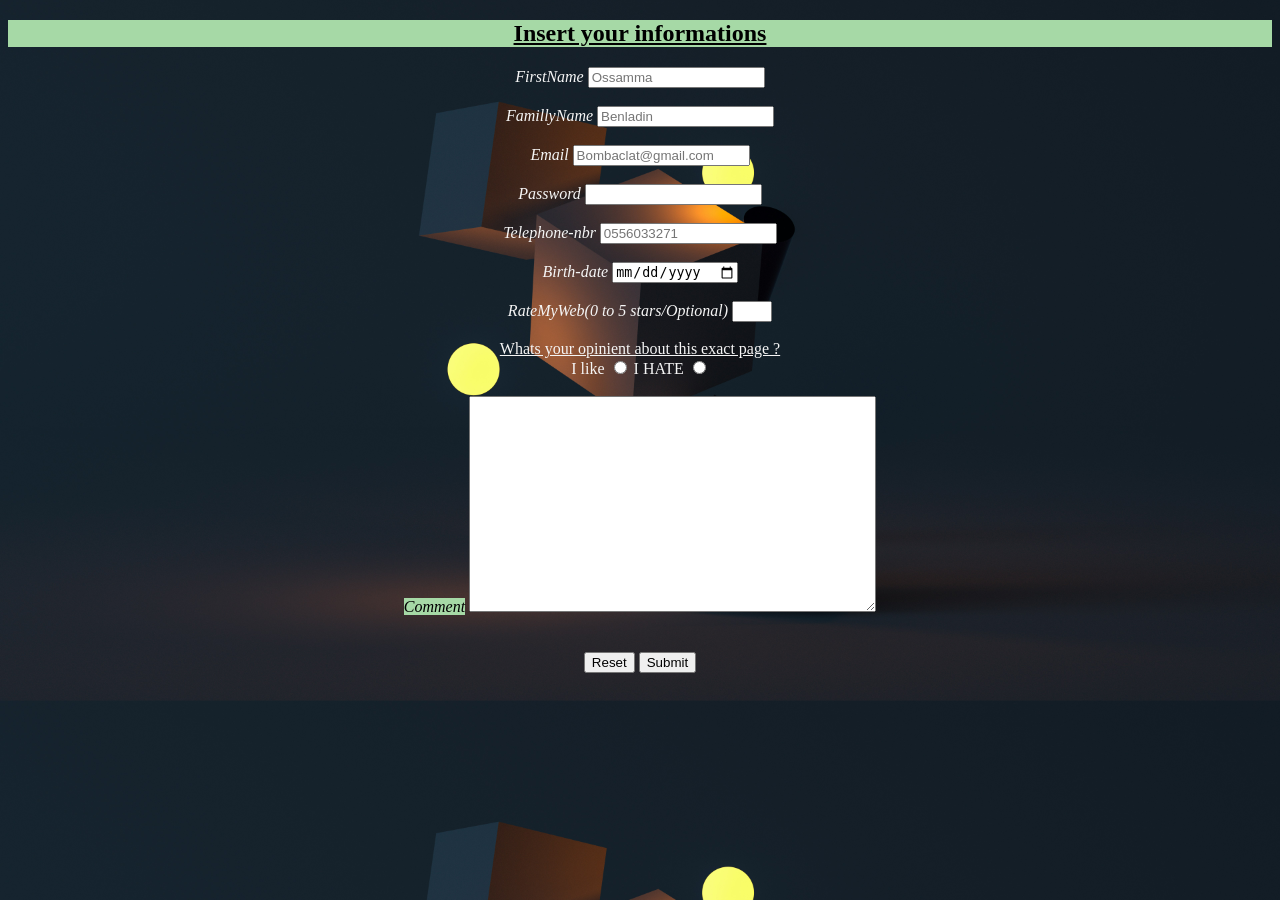
<file: CommentWebPage/index.html>
<!DOCTYPE html>
<html>
    <head>
      <title>comment insertion</title>
      <link rel="icon" type="image/webp" href="comments-icon-design-free-vector.webp">
      <link rel="stylesheet" href="commentPageStyle.css">
    </head>
    <body>
        <h2 style="background-color:rgb(166, 217, 166)"><u>Insert your informations</u></h2>
        <form action="index.php" method="post">
            <lable for="firstname"><i>FirstName</i></lable>
            <input type="text" id="firstname" placeholder="Ossamma" minlenght="2" maxlength="15" required><br><br>

            <lable for="famillyname"><i>FamillyName</i></lable>
            <input type="text" id="famillyname" placeholder="Benladin" minlenght="3" maxlength="15"><br><br>

            <lable for="email"><i>Email</i></lable>
            <input type="email" id="email" placeholder="Bombaclat@gmail.com" minlenght="13"  required><br><br>

            <lable for="password"><i>Password</i></lable>
            <input type="password" id="password"  minlenght="8" maxlength="15" required><br><br>
            
            <lable for="tele"><i>Telephone-nbr</i></lable>
            <input type="tel" id="tele" placeholder="0556033271" minlenght="10" maxlength="10" ><br><br>

            <lable for="bday"><i>Birth-date</i></lable>
            <input type="date" id="bday"  required><br><br>

            <lable for="rate"><i>RateMyWeb(0 to 5 stars/Optional)</i></lable>
            <input type="number" id="rate" min="0" max="5"><br><br>

            <label for="openient"><u>Whats your opinient about this exact page ?</u></label><br>
            <label for="like">I like</label>
            <input type="radio" id="like" name="opinient">
            <label for="nlike">I HATE</label>
            <input type="radio" id="nlike" name="opinient"><br><br>

            <label id="com" for="comm" style="background-color: rgb(166, 217, 166)"><i>Comment</i></label>
            <textarea type="comment" id="comm" cols="48" rows="14" required></textarea><br><br><br>

            <input id="reset" class="desition" type="reset">
            <input id="submit" class="desition" type="submit">

        </form>

    </body>
</html>
</file>
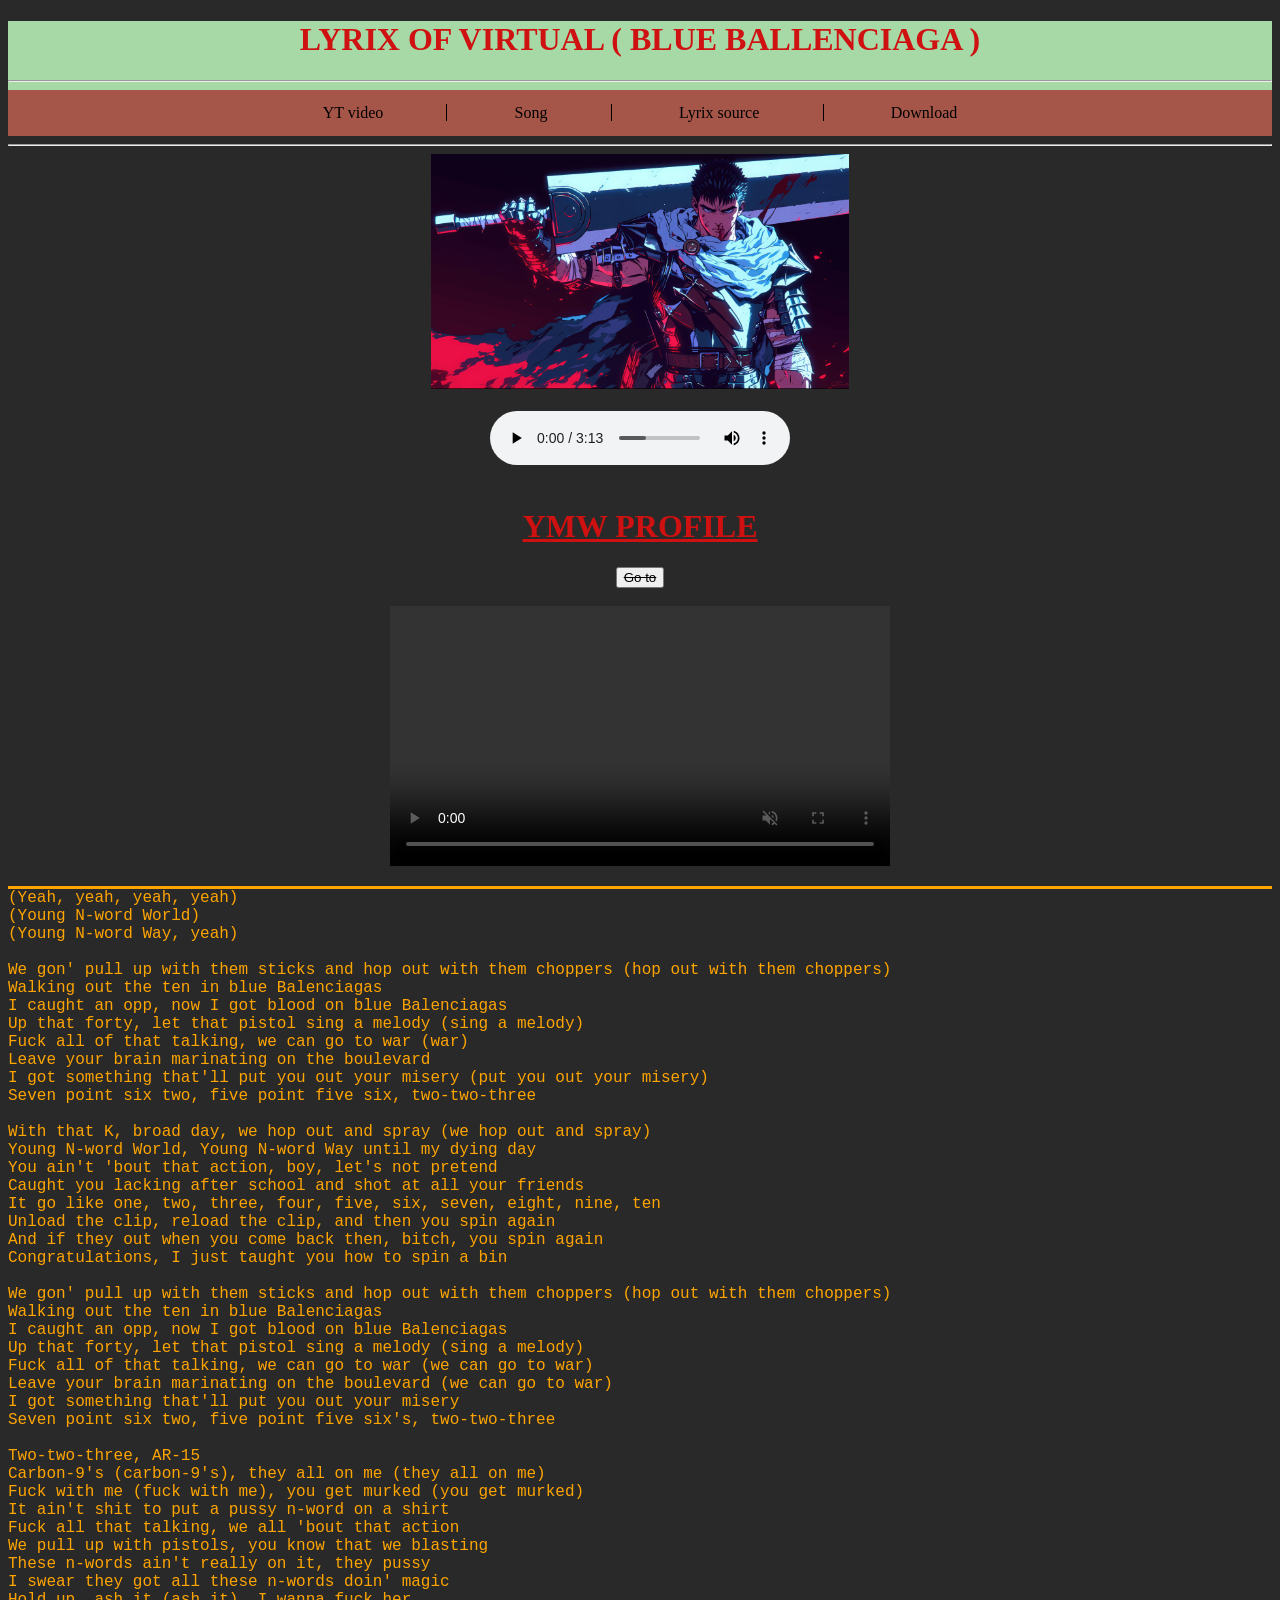
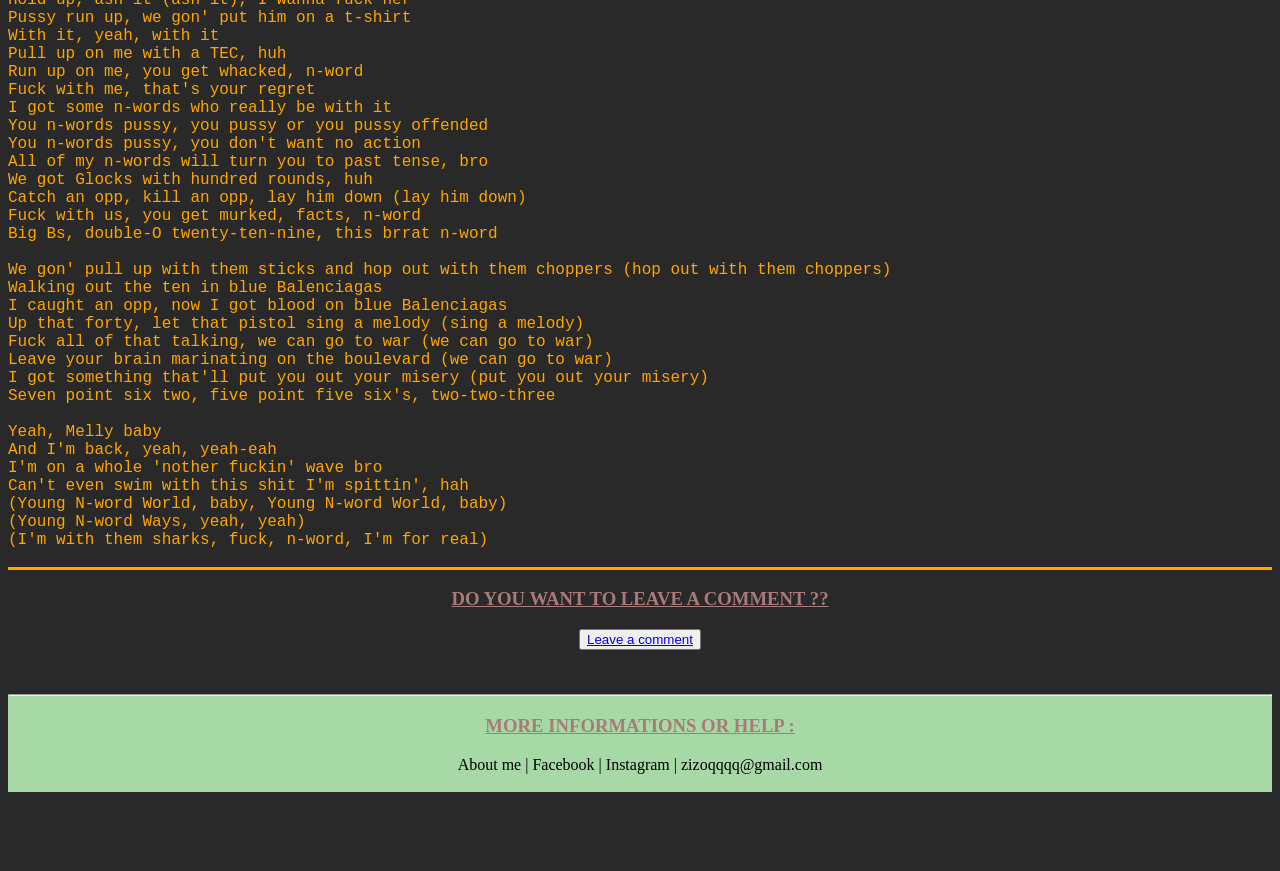
<file: MainWebPage/index.html>
<!DOCTYPE html>
<html>
  <head>
    <title>
        YNW Melly (lyrix)
    </title>
    <link rel="icon" type="image/webp" href ="ynw-melly-aesthetic-art-bt73hoqkgoy0wou1.webp">
    <link rel="stylesheet" href="mainStyle.css">
  </head>

  <body>
   <header style="background-color :rgb(166, 217, 166)"> 
    <h1>     LYRIX OF VIRTUAL ( BLUE BALLENCIAGA )</h1>
    <hr>
    <nav class="TopLinks">
    <a id="a1" class="TopButtomLinks" href="https://www.youtube.com/watch?v=UPS_-SJOdbM" target="_blank" title="YOUTUBE VIDEO">YT video</a>
    <a id="a2" class="TopButtomLinks" href="https://soundcloud.com/ynwmelly/ynw-melly-virtual-blue-balenciaga" target="_blank" title="SOUNDCLOUD SONG LINK">Song</a>
    <a id="a3" class="TopButtomLinks" href="https://www.letras.com/ynw-melly/virtual-blue-balenciagas/" target="_blank" title="ORIGINAL LYRIX WEB SOURCE">Lyrix source</a>
    <a id="a4" class="TopButtomLinks" href="https://s-blue-balenciaga.mp3.pm/" target="_blank" title="DOWNLOAD LINK">Download</a>
    </nav>   
   </header>

   <main>
    <hr>
    <img id="img1" src="guts-artwork-5120x2880-21418 copy.jpg"
    alt = "guts photo"
    height = 235>

    <br><br>
    <audio id="aud1" controls loop >
       <source src="YNW_Melly_-_Blue_Balenciagas_(mp3.pm).mp3">
    </audio>
    <br><br>
    <h1 id="h12"><u><b>YMW PROFILE</b></h1></u></h1>
    <a id="but1" href="https://www.imdb.com/name/nm10437587/bio/" target="_blank"><button><del> Go to </del></button></a>
    <br><br>
    <video id="vid1" src="download.mp4" height="260" width="500" controls autoplay muted loop></video>
    <pre id="pre1">
(Yeah, yeah, yeah, yeah)
(Young N-word World)
(Young N-word Way, yeah)

We gon' pull up with them sticks and hop out with them choppers (hop out with them choppers)
Walking out the ten in blue Balenciagas
I caught an opp, now I got blood on blue Balenciagas
Up that forty, let that pistol sing a melody (sing a melody)
Fuck all of that talking, we can go to war (war)
Leave your brain marinating on the boulevard
I got something that'll put you out your misery (put you out your misery)
Seven point six two, five point five six, two-two-three

With that K, broad day, we hop out and spray (we hop out and spray)
Young N-word World, Young N-word Way until my dying day
You ain't 'bout that action, boy, let's not pretend
Caught you lacking after school and shot at all your friends
It go like one, two, three, four, five, six, seven, eight, nine, ten
Unload the clip, reload the clip, and then you spin again
And if they out when you come back then, bitch, you spin again
Congratulations, I just taught you how to spin a bin   

We gon' pull up with them sticks and hop out with them choppers (hop out with them choppers)
Walking out the ten in blue Balenciagas
I caught an opp, now I got blood on blue Balenciagas
Up that forty, let that pistol sing a melody (sing a melody)
Fuck all of that talking, we can go to war (we can go to war)
Leave your brain marinating on the boulevard (we can go to war)
I got something that'll put you out your misery
Seven point six two, five point five six's, two-two-three

Two-two-three, AR-15
Carbon-9's (carbon-9's), they all on me (they all on me)
Fuck with me (fuck with me), you get murked (you get murked)
It ain't shit to put a pussy n-word on a shirt
Fuck all that talking, we all 'bout that action
We pull up with pistols, you know that we blasting
These n-words ain't really on it, they pussy
I swear they got all these n-words doin' magic
Hold up, ash it (ash it), I wanna fuck her
Pussy run up, we gon' put him on a t-shirt
With it, yeah, with it
Pull up on me with a TEC, huh
Run up on me, you get whacked, n-word
Fuck with me, that's your regret
I got some n-words who really be with it
You n-words pussy, you pussy or you pussy offended
You n-words pussy, you don't want no action
All of my n-words will turn you to past tense, bro
We got Glocks with hundred rounds, huh
Catch an opp, kill an opp, lay him down (lay him down)
Fuck with us, you get murked, facts, n-word
Big Bs, double-O twenty-ten-nine, this brrat n-word

We gon' pull up with them sticks and hop out with them choppers (hop out with them choppers)
Walking out the ten in blue Balenciagas
I caught an opp, now I got blood on blue Balenciagas
Up that forty, let that pistol sing a melody (sing a melody)
Fuck all of that talking, we can go to war (we can go to war)
Leave your brain marinating on the boulevard (we can go to war)
I got something that'll put you out your misery (put you out your misery)
Seven point six two, five point five six's, two-two-three   

Yeah, Melly baby
And I'm back, yeah, yeah-eah
I'm on a whole 'nother fuckin' wave bro
Can't even swim with this shit I'm spittin', hah
(Young N-word World, baby, Young N-word World, baby)
(Young N-word Ways, yeah, yeah)
(I'm with them sharks, fuck, n-word, I'm for real)
    </pre>

    
    <h3 ><u>DO YOU WANT TO LEAVE A COMMENT ??</u></h3>
    <button id="but2"><a id="but2text" href="CommentWebPage/index.html" target="_blank">Leave a comment</a></button>
     <br><br><br>
   </main>
   <footer style="background-color:rgb(166, 217, 166)">
    <hr>
    <h3><u>MORE INFORMATIONS OR HELP :</u></h3>
    <a id="a5" class="TopButtomLinks" href="https://en.wikipedia.org/wiki/I_Am_Legend_(film)" target="_blank" title="IAM JUST A LEGEND">About me</a>
    <a id="a6" class="TopButtomLinks" href="https://www.facebook.com/zizo.mca.3745/" target="_blank" title="FACEBOOK PERSONNAL ACCOUNT">| Facebook</a>
    <a id="a7" class="TopButtomLinks" href="https://www.instagram.com/zizo__bk/?hl=en" target="_blank" title="INSTAGRAM PERSONNAL ACCOUNT">| Instagram</a>
    <a id="a8" class="TopButtomLinks" href="mailto:zizoqqqq@gmail.com" target="_blank" title="A FAKE EMAIL ADRESS">| zizoqqqq@gmail.com</a>
    <br><br>

   </footer>

  </body>

</html>
</file>
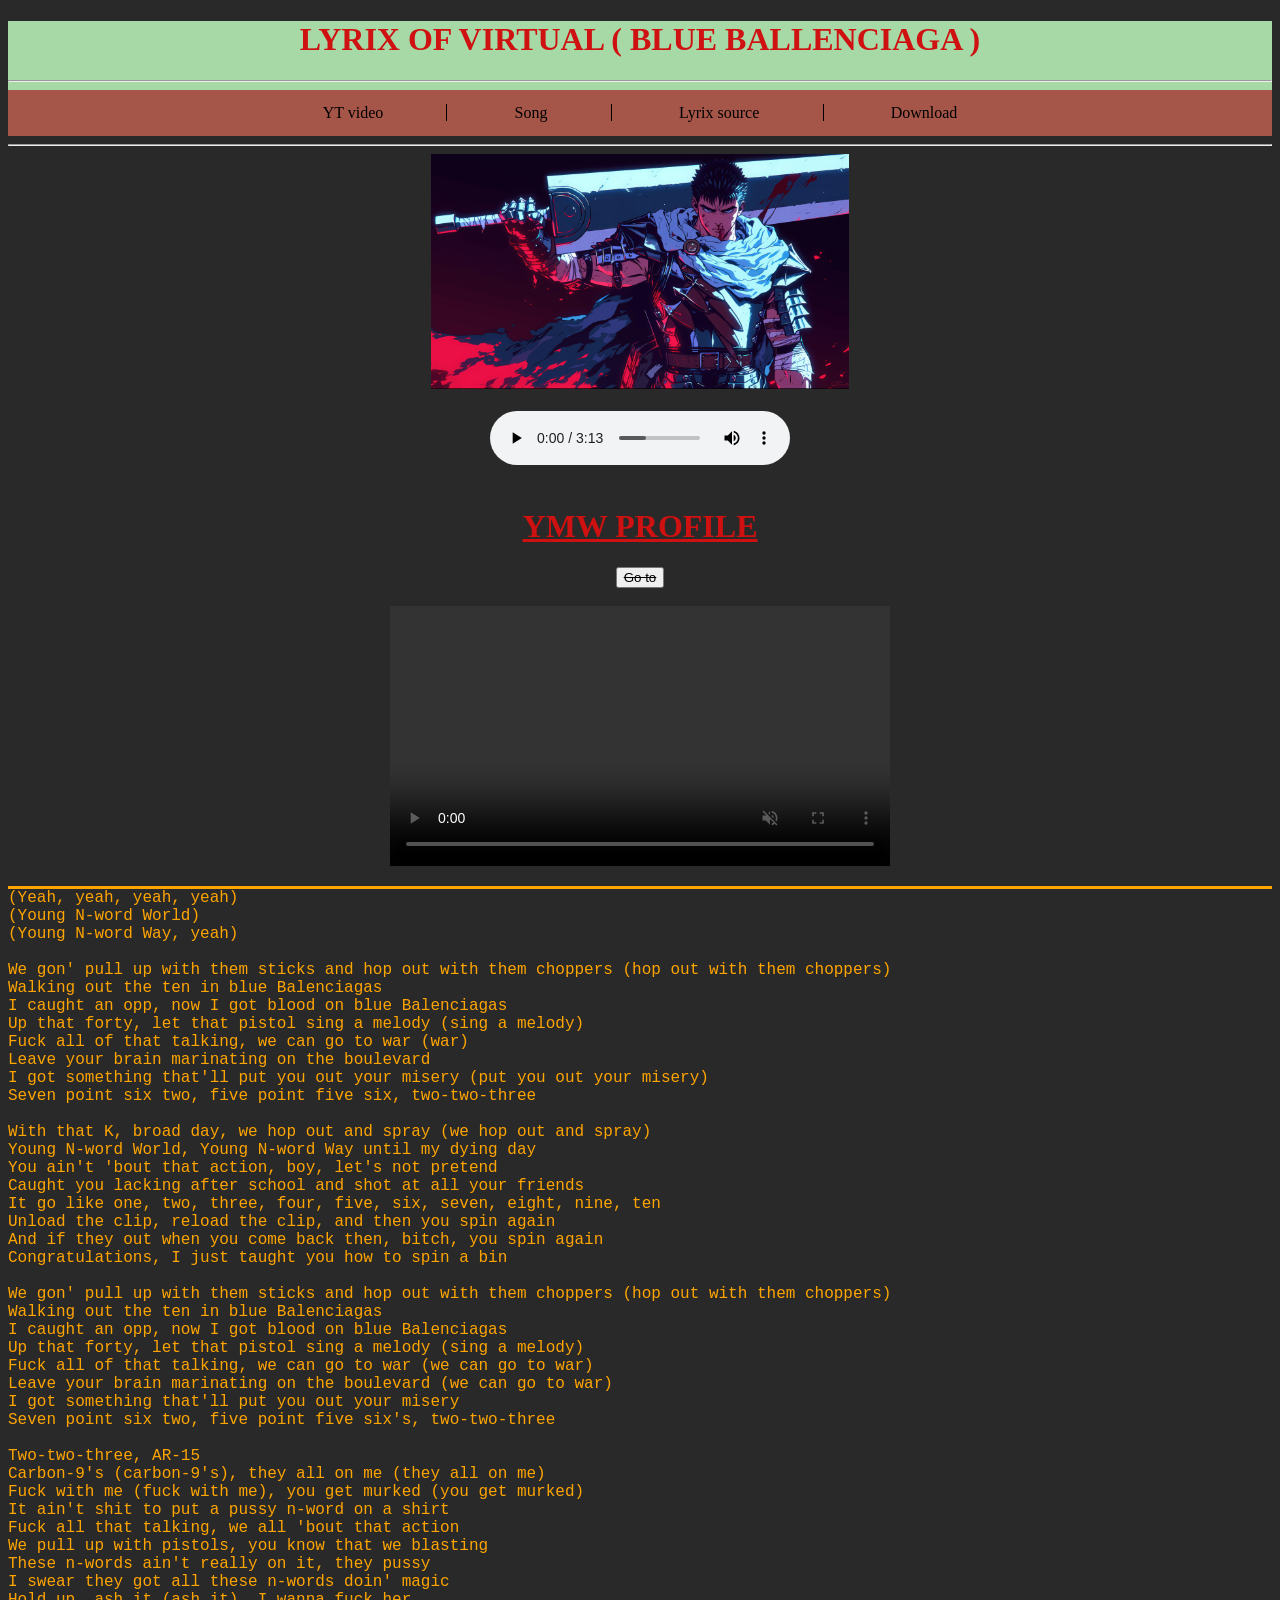
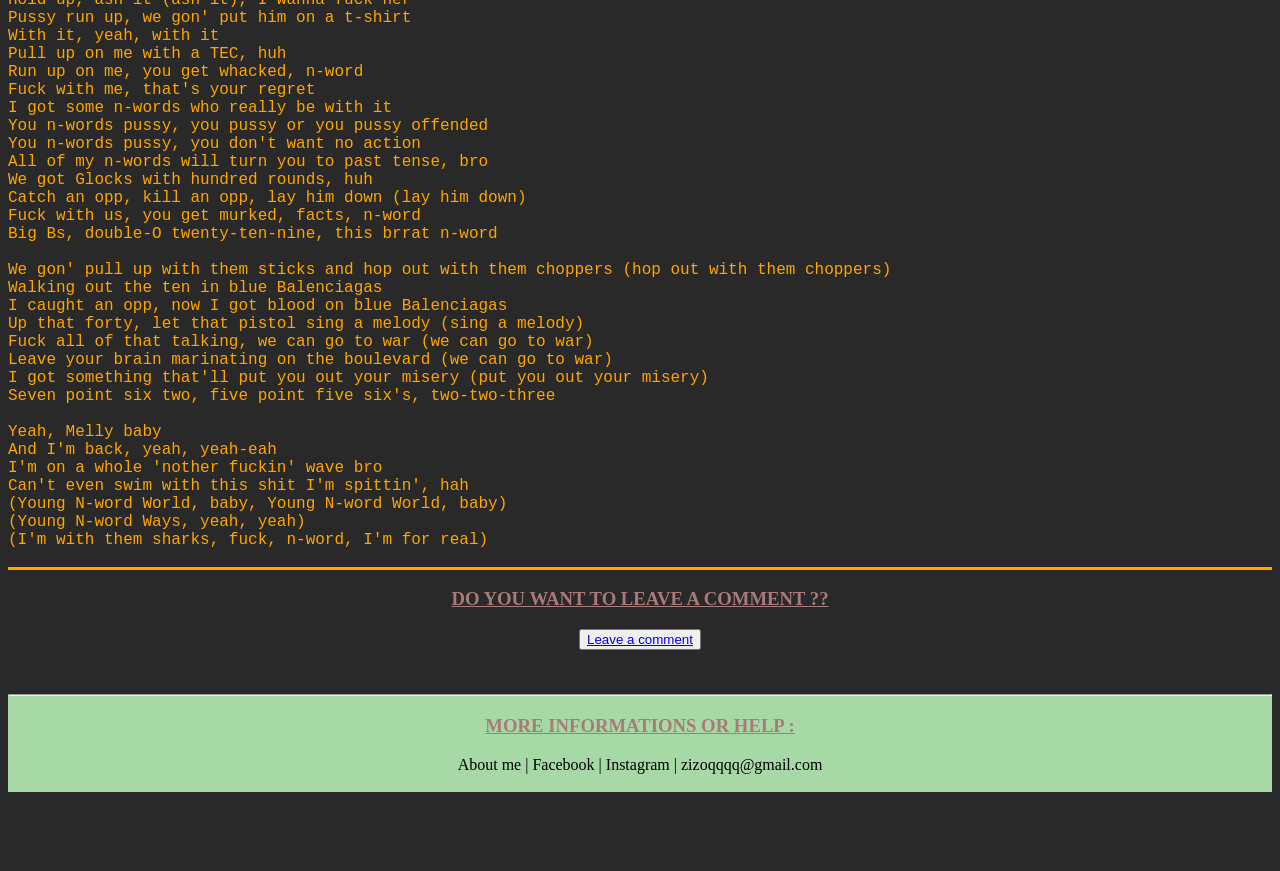
<file: MainWebPage/lyrix.html>
<!DOCTYPE html>
<html>
  <head>
    <title>
        YNW Melly (lyrix)
    </title>
    <link rel="icon" type="image/webp" href ="ynw-melly-aesthetic-art-bt73hoqkgoy0wou1.webp">
    <link rel="stylesheet" href="mainStyle.css">
  </head>

  <body>
   <header style="background-color :rgb(166, 217, 166)"> 
    <h1>     LYRIX OF VIRTUAL ( BLUE BALLENCIAGA )</h1>
    <hr>
    <nav class="TopLinks">
    <a id="a1" class="TopButtomLinks" href="https://www.youtube.com/watch?v=UPS_-SJOdbM" target="_blank" title="YOUTUBE VIDEO">YT video</a>
    <a id="a2" class="TopButtomLinks" href="https://soundcloud.com/ynwmelly/ynw-melly-virtual-blue-balenciaga" target="_blank" title="SOUNDCLOUD SONG LINK">Song</a>
    <a id="a3" class="TopButtomLinks" href="https://www.letras.com/ynw-melly/virtual-blue-balenciagas/" target="_blank" title="ORIGINAL LYRIX WEB SOURCE">Lyrix source</a>
    <a id="a4" class="TopButtomLinks" href="https://s-blue-balenciaga.mp3.pm/" target="_blank" title="DOWNLOAD LINK">Download</a>
    </nav>   
   </header>

   <main>
    <hr>
    <img id="img1" src="guts-artwork-5120x2880-21418 copy.jpg"
    alt = "guts photo"
    height = 235>

    <br><br>
    <audio id="aud1" controls loop >
       <source src="YNW_Melly_-_Blue_Balenciagas_(mp3.pm).mp3">
    </audio>
    <br><br>
    <h1 id="h12"><u><b>YMW PROFILE</b></h1></u></h1>
    <a id="but1" href="https://www.imdb.com/name/nm10437587/bio/" target="_blank"><button><del> Go to </del></button></a>
    <br><br>
    <video id="vid1" src="download.mp4" height="260" width="500" controls autoplay muted loop></video>
    <pre id="pre1">
(Yeah, yeah, yeah, yeah)
(Young N-word World)
(Young N-word Way, yeah)

We gon' pull up with them sticks and hop out with them choppers (hop out with them choppers)
Walking out the ten in blue Balenciagas
I caught an opp, now I got blood on blue Balenciagas
Up that forty, let that pistol sing a melody (sing a melody)
Fuck all of that talking, we can go to war (war)
Leave your brain marinating on the boulevard
I got something that'll put you out your misery (put you out your misery)
Seven point six two, five point five six, two-two-three

With that K, broad day, we hop out and spray (we hop out and spray)
Young N-word World, Young N-word Way until my dying day
You ain't 'bout that action, boy, let's not pretend
Caught you lacking after school and shot at all your friends
It go like one, two, three, four, five, six, seven, eight, nine, ten
Unload the clip, reload the clip, and then you spin again
And if they out when you come back then, bitch, you spin again
Congratulations, I just taught you how to spin a bin   

We gon' pull up with them sticks and hop out with them choppers (hop out with them choppers)
Walking out the ten in blue Balenciagas
I caught an opp, now I got blood on blue Balenciagas
Up that forty, let that pistol sing a melody (sing a melody)
Fuck all of that talking, we can go to war (we can go to war)
Leave your brain marinating on the boulevard (we can go to war)
I got something that'll put you out your misery
Seven point six two, five point five six's, two-two-three

Two-two-three, AR-15
Carbon-9's (carbon-9's), they all on me (they all on me)
Fuck with me (fuck with me), you get murked (you get murked)
It ain't shit to put a pussy n-word on a shirt
Fuck all that talking, we all 'bout that action
We pull up with pistols, you know that we blasting
These n-words ain't really on it, they pussy
I swear they got all these n-words doin' magic
Hold up, ash it (ash it), I wanna fuck her
Pussy run up, we gon' put him on a t-shirt
With it, yeah, with it
Pull up on me with a TEC, huh
Run up on me, you get whacked, n-word
Fuck with me, that's your regret
I got some n-words who really be with it
You n-words pussy, you pussy or you pussy offended
You n-words pussy, you don't want no action
All of my n-words will turn you to past tense, bro
We got Glocks with hundred rounds, huh
Catch an opp, kill an opp, lay him down (lay him down)
Fuck with us, you get murked, facts, n-word
Big Bs, double-O twenty-ten-nine, this brrat n-word

We gon' pull up with them sticks and hop out with them choppers (hop out with them choppers)
Walking out the ten in blue Balenciagas
I caught an opp, now I got blood on blue Balenciagas
Up that forty, let that pistol sing a melody (sing a melody)
Fuck all of that talking, we can go to war (we can go to war)
Leave your brain marinating on the boulevard (we can go to war)
I got something that'll put you out your misery (put you out your misery)
Seven point six two, five point five six's, two-two-three   

Yeah, Melly baby
And I'm back, yeah, yeah-eah
I'm on a whole 'nother fuckin' wave bro
Can't even swim with this shit I'm spittin', hah
(Young N-word World, baby, Young N-word World, baby)
(Young N-word Ways, yeah, yeah)
(I'm with them sharks, fuck, n-word, I'm for real)
    </pre>

    
    <h3 ><u>DO YOU WANT TO LEAVE A COMMENT ??</u></h3>
    <button id="but2"><a id="but2text" href="http://127.0.0.1:5500/CommentWebPage/comment.html" target="_blank">Leave a comment</a></button>
     <br><br><br>
   </main>
   <footer style="background-color:rgb(166, 217, 166)">
    <hr>
    <h3><u>MORE INFORMATIONS OR HELP :</u></h3>
    <a id="a5" class="TopButtomLinks" href="https://en.wikipedia.org/wiki/I_Am_Legend_(film)" target="_blank" title="IAM JUST A LEGEND">About me</a>
    <a id="a6" class="TopButtomLinks" href="https://www.facebook.com/zizo.mca.3745/" target="_blank" title="FACEBOOK PERSONNAL ACCOUNT">| Facebook</a>
    <a id="a7" class="TopButtomLinks" href="https://www.instagram.com/zizo__bk/?hl=en" target="_blank" title="INSTAGRAM PERSONNAL ACCOUNT">| Instagram</a>
    <a id="a8" class="TopButtomLinks" href="mailto:zizoqqqq@gmail.com" target="_blank" title="A FAKE EMAIL ADRESS">| zizoqqqq@gmail.com</a>
    <br><br>

   </footer>

  </body>

</html>
</file>
<file: CommentWebPage/commentPageStyle.css>
body{
    background-image: url(sebastian-svenson-d2w-_1LJioQ-unsplash.jpg);
    background-position: center;
    background-size:cover;
    color:whitesmoke;
    text-align:center;
    
}
h2{
    color:black; 
}
#com{
    color:black;
}
.desition:hover{
    color:rgb(148, 116, 116);
    font-size: 1.1em;
}
</file>
<file: MainWebPage/mainStyle.css>
*{
    box-sizing : border-box;
}
body{
    background-color: rgb(41,41,41);
    text-align: center;
}
p{
    color:white
}
#pre1{
    color: orange;
    border: 3px solid orange;
    border-right: none;    
    border-left: none;  
    font-size : 16px;
    text-align: left;
}
h1{
    color: rgb(207, 17, 17);

}
h3{
    color : rgb(169, 122, 122)
}
#but2:hover{
    font-size: 1.1em;
}
#but2text:hover{
    color: rgb(103, 139, 139);
}
.TopButtomLinks{
    text-decoration: none;
    color : black;
}
.TopButtomLinks:hover{
    font-size: 1.3em;
    color:rgba(0, 0, 0, 0.272);
}
.TopButtomLinks:hover{
    font-size: 1.3em;
    color:rgba(0, 0, 0, 0.272);
}
.TopLinks{
    padding-bottom: 14px;
    padding-top: 14px;
    background-color: rgba(165, 42, 42, 0.744);
}
#a1{
    width:25%;
    padding-right:5%;
    padding-left:5%;
    border-right:1px solid black;

}
#a2{
    width:25%;
    padding-right:5%;
    padding-left:5%;
    border-right:1px solid black;
}
#a3{
    width:25%;
    padding-right:5%;
    padding-left:5%;
    border-right:1px solid black;
}
#a4{
    width:25%;
    padding-right:5%;
    padding-left:5%;
}
</file>
